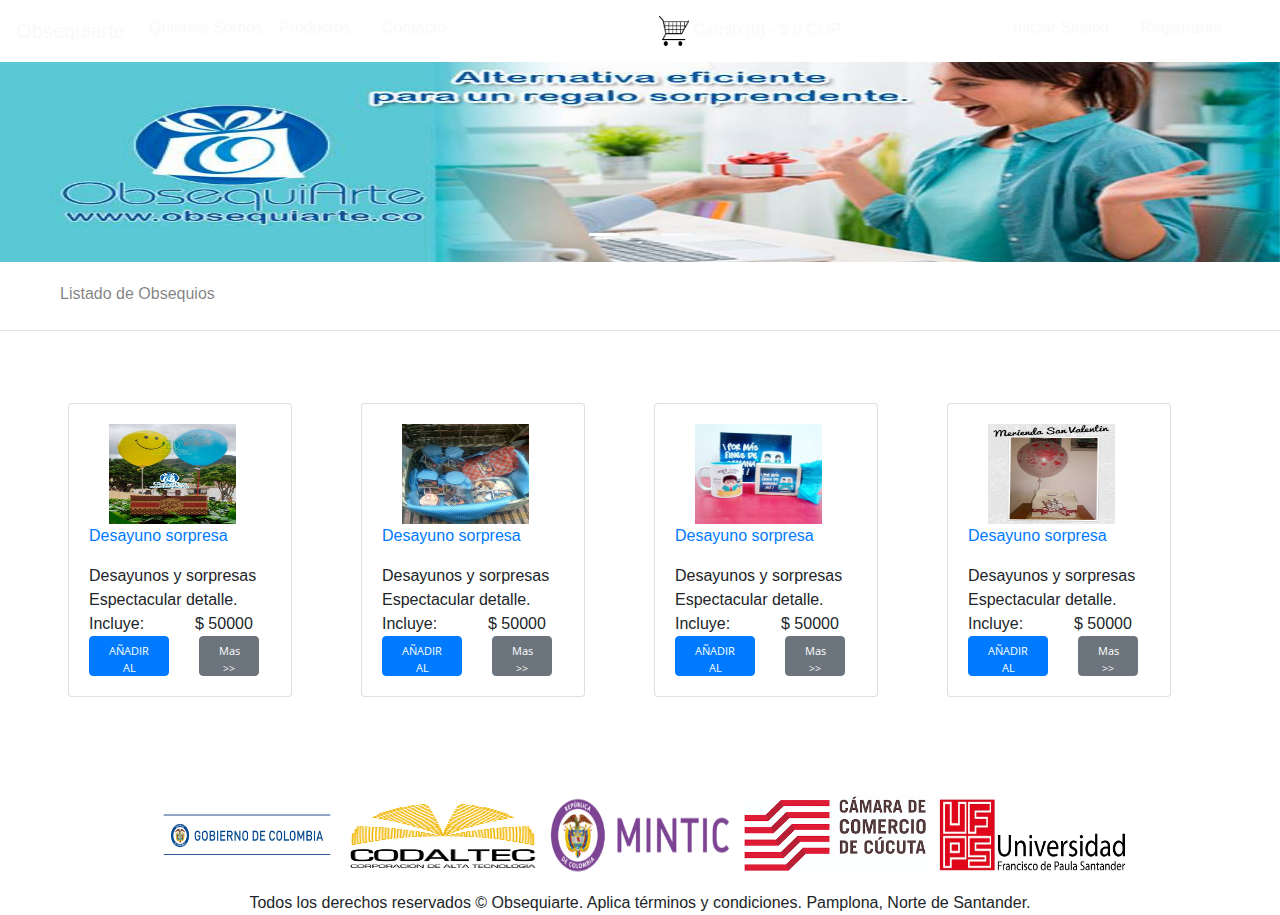
<file: index.html>
<!DOCTYPE html>
<html>

<head>
    <link rel="icon" href="images/icono.png" type="image/png" />
    <meta charset="UTF-8" lang="es">
    <link rel="stylesheet" href="https://stackpath.bootstrapcdn.com/bootstrap/4.5.2/css/bootstrap.min.css" integrity="sha384-JcKb8q3iqJ61gNV9KGb8thSsNjpSL0n8PARn9HuZOnIxN0hoP+VmmDGMN5t9UJ0Z" crossorigin="anonymous">
    <title>Obsequiarte</title>
    <link rel="stylesheet" href="css/styles.css">
    <link href="https://fonts.googleapis.com/css2?family=Open+Sans+Condensed:wght@300&display=swap" rel="stylesheet">
</head>

<body>
    <header>
        <nav class="navbar navbar-expand-lg navbar-light bg-nav-color">
            <a class="navbar-brand text-light" href="prac.html">Obsequiarte</a>
            <div class="divider"></div>
            <button class="navbar-toggler" type="button" data-toggle="collapse" data-target="#navbarSupportedContent" aria-controls="navbarSupportedContent" aria-expanded="false" aria-label="Toggle navigation">
                <span class="navbar-toggler-icon"></span>
            </button>

            <div class="collapse navbar-collapse" id="navbarSupportedContent">
                <ul class="navbar-nav col-12">
                    <li class="nav-item active">
                        <a class="nav-link text-light" href="#">Quienes Somos <span class="sr-only">(current)</span></a>
                    </li>
                    <li class="nav-item active">
                        <a class="nav-link text-light" href="#">Productos</a>
                    </li>
                    <li class="nav-item active col-3">
                        <a href="#" class="nav-link text-light">Contacto</a>
                    </li>
                    <li class="nav-item active col-4">
                        <a href="#" class="nav-link text-light active"><img src="images/carrito.png" class="carrito-img"> Carrito (0) - $ 0 COP</a>
                    </li>
                    <li class="nav-item active">
                        <a href="prac.html" class="nav-link text-light active">Iniciar Sesion</a>
                    </li>
                    <li class="nav-item active col-1">
                        <a href="formulario.html" class="nav-link text-light active">Registrarse</a>
                    </li>
                </ul>

            </div>
        </nav>
    </header>
    <section>
        <div id="carouselExampleIndicators" class="carousel slide" data-ride="carousel">
            <ol class="carousel-indicators">
                <li data-target="#carouselExampleIndicators" data-slide-to="0" class="active"></li>
                <li data-target="#carouselExampleIndicators" data-slide-to="1"></li>
                <li data-target="#carouselExampleIndicators" data-slide-to="2"></li>
            </ol>
            <div class="carousel-inner">
                <div class="carousel-item active">
                    <img src="images/carrousel1.jpg" class="d-block w-100 img-carrousel">
                </div>
                <div class="carousel-item">
                    <img src="images/carrousel2.jpg" class="d-block w-100 img-carrousel">
                </div>
                <div class="carousel-item">
                    <img src="images/carrousel3.jpg" class="d-block w-100 img-carrousel">
                </div>
            </div>

        </div>
        <article>
            <div class="listado-section text-black-50">
                Listado de Obsequios
            </div>
            <hr class="my-4">
            <div class="container-sub">
                <div class="row">
                    <div class="col-2 m-5">
                        <div class="card card-size">
                            <div class="card-body">
                                <span class="img-center-content"><img class="img-content-list" src="images/globito.jpg" alt=""></span>
                                <p class="card-text"><a href="#">Desayuno sorpresa</a></p>
                                Desayunos y sorpresas Espectacular detalle.
                                <div class="row">
                                    <div class="col-6">
                                        Incluye:
                                    </div>
                                    <div class="col">
                                        $ 50000
                                    </div>
                                </div>
                                <div class="row">
                                    <div class="col">
                                        <button type="button" class="btn btn-primary">AÑADIR AL CARRITO</button>
                                    </div>
                                    <div class="col">
                                        <button type="button" class="btn btn-sec btn-secondary">Mas >></button>
                                    </div>
                                </div>
                            </div>
                        </div>
                    </div>
                    <div class="col-2 m-5">
                        <div class="card card-size">
                            <div class="card-body">
                                <span class="img-center-content"><img class="img-content-list" src="images/canasta.jpg" alt=""></span>
                                <p class="card-text"><a href="#">Desayuno sorpresa</a></p>
                                Desayunos y sorpresas Espectacular detalle.
                                <div class="row">
                                    <div class="col-6">
                                        Incluye:
                                    </div>
                                    <div class="col">
                                        $ 50000
                                    </div>
                                </div>
                                <div class="row">
                                    <div class="col">
                                        <button type="button" class="btn btn-primary">AÑADIR AL CARRITO</button>
                                    </div>
                                    <div class="col">
                                        <button type="button" class="btn btn-sec btn-secondary">Mas >></button>
                                    </div>
                                </div>
                            </div>
                        </div>
                    </div>
                    <div class="col-2 m-5">
                        <div class="card card-size">
                            <div class="card-body">
                                <span class="img-center-content"><img class="img-content-list" src="images/taza&tarjetas.jpg" alt=""></span>
                                <p class="card-text"><a href="#">Desayuno sorpresa</a></p>
                                Desayunos y sorpresas Espectacular detalle.
                                <div class="row">
                                    <div class="col-6">
                                        Incluye:
                                    </div>
                                    <div class="col">
                                        $ 50000
                                    </div>
                                </div>
                                <div class="row">
                                    <div class="col">
                                        <button type="button" class="btn btn-primary">AÑADIR AL CARRITO</button>
                                    </div>
                                    <div class="col">
                                        <button type="button" class="btn btn-sec btn-secondary">Mas >></button>
                                    </div>
                                </div>
                            </div>
                        </div>
                    </div>
                    <div class="col-2 m-5">
                        <div class="card card-size">
                            <div class="card-body">
                                <span class="img-center-content"><img class="img-content-list" src="images/globoOtraVez.jpg" alt=""></span>
                                <p class="card-text"><a href="#">Desayuno sorpresa</a></p>
                                Desayunos y sorpresas Espectacular detalle.
                                <div class="row">
                                    <div class="col-6">
                                        Incluye:
                                    </div>
                                    <div class="col">
                                        $ 50000
                                    </div>
                                </div>
                                <div class="row">
                                    <div class="col">
                                        <button type="button" class="btn btn-primary">AÑADIR AL CARRITO</button>
                                    </div>
                                    <div class="col">
                                        <button type="button" class="btn btn-sec btn-secondary">Mas >></button>
                                    </div>
                                </div>
                            </div>
                        </div>
                    </div>
                </div>
            </div>
        </article>
    </section>
    <aside>

    </aside>
    <footer>
        <p>
            <img src="images/gobierno.png" class="image-footer">
            <img src="images/Codaltec.png" class="image-footer">
            <img src="images/MINTIC.png" class="image-footer">
            <img src="images/camara.png" class="image-footer">
            <img src="images/pacheche.png" class="image-footer">
        </p>
        Todos los derechos reservados © Obsequiarte. Aplica términos y condiciones. Pamplona, Norte de Santander.
    </footer>
    <script src="https://code.jquery.com/jquery-3.5.1.slim.min.js" integrity="sha384-DfXdz2htPH0lsSSs5nCTpuj/zy4C+OGpamoFVy38MVBnE+IbbVYUew+OrCXaRkfj" crossorigin="anonymous"></script>
    <script src="https://cdn.jsdelivr.net/npm/popper.js@1.16.1/dist/umd/popper.min.js" integrity="sha384-9/reFTGAW83EW2RDu2S0VKaIzap3H66lZH81PoYlFhbGU+6BZp6G7niu735Sk7lN" crossorigin="anonymous"></script>
    <script src="https://stackpath.bootstrapcdn.com/bootstrap/4.5.2/js/bootstrap.min.js" integrity="sha384-B4gt1jrGC7Jh4AgTPSdUtOBvfO8shuf57BaghqFfPlYxofvL8/KUEfYiJOMMV+rV" crossorigin="anonymous"></script>

</body>

</html>
</file>
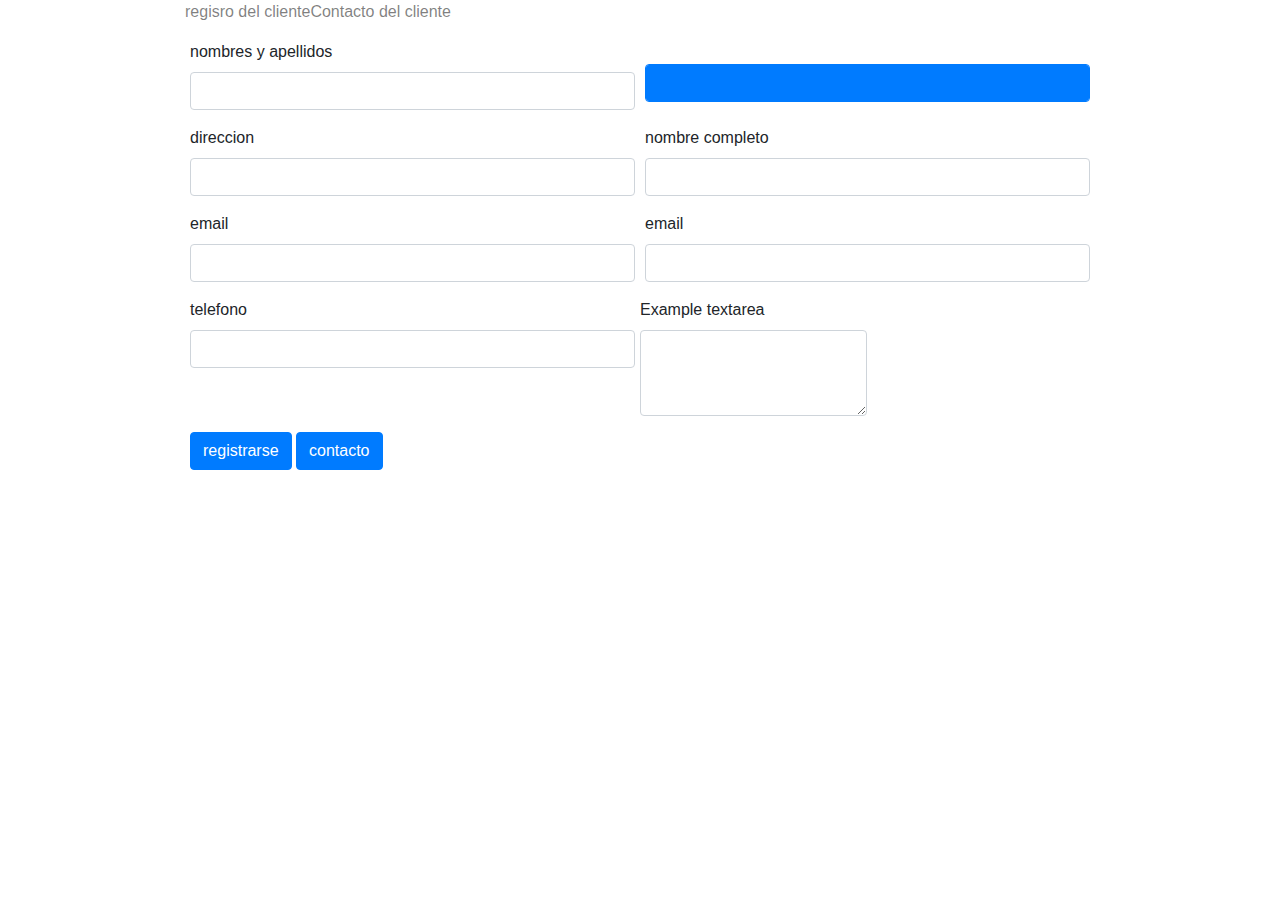
<file: formulario.html>
<!DOCTYPE html>
<!DOCTYPE html>
<html>
<head>
  <title>Obsequiarte</title>
  <link rel="stylesheet" href="https://stackpath.bootstrapcdn.com/bootstrap/4.5.2/css/bootstrap.min.css" integrity="sha384-JcKb8q3iqJ61gNV9KGb8thSsNjpSL0n8PARn9HuZOnIxN0hoP+VmmDGMN5t9UJ0Z" crossorigin="anonymous">
  <link rel="stylesheet" href="css/decoracion.css">
</head>
<body>
  
<div class="form-row">
            <div class="listado-section text-black-50">
               regisro del cliente 
            </div>

            <div class="listado text-black-50">
               Contacto del cliente 
            </div>

          </div>
           <p></p> 


            
          
          
<form>
  <div class="form-row">
    <div class="form-group col-md-6">
      <label for="inputEmail4">nombres y apellidos</label>
      <input type="email" class="form-control" id="inputEmail4">
    </div>
    <div class="form-group col-md-6">
    <label for="inputEmail4" ></label>
    <input type="" class="form-control btn btn-primary mb-2" id="inputEmail4">
</div>
    
  </div>
  <div class="form-row">
  <div class="form-group col-md-6">
      <label for="inputEmail4">direccion</label>
      <input type="email" class="form-control" id="inputEmail4">
    </div>
    <div class="form-group col-md-6">
      <label for="inputPassword4">nombre completo </label>
      <input type="password" class="form-control" id="inputPassword4">
    </div>
  </div>
  <div class="form-row">
  <div class="form-group col-md-6">
      <label for="inputEmail4">email</label>
      <input type="email" class="form-control" id="inputEmail4">
    </div>
    <div class="form-group col-md-6">
     <label for="inputPassword4">email</label>
      <input type="email" class="form-control" id="inputPassword4">
    </div>
    </div>
  </div>
  <div class="form-row">

    <div class="form-group col-md-6">
      <label for="inputEmail4">telefono</label>
      <input type="telefono" class="form-control" id="inputEmail4">
    </div>

    <div class="form-group">
    <label for="exampleFormControlTextarea1">Example textarea</label>
    <textarea class="form-control" id="exampleFormControlTextarea1" rows="3"></textarea>
  </div>

</div>


  </div>

  <div class="form-row">
    
    </div>
    
  </div>
  

  <button  href="index.html"  class="btn btn-primary">registrarse</button>
  <button type="submit" class="btn btn-primary">contacto</button>
</form>
</body>
</html>
</file>
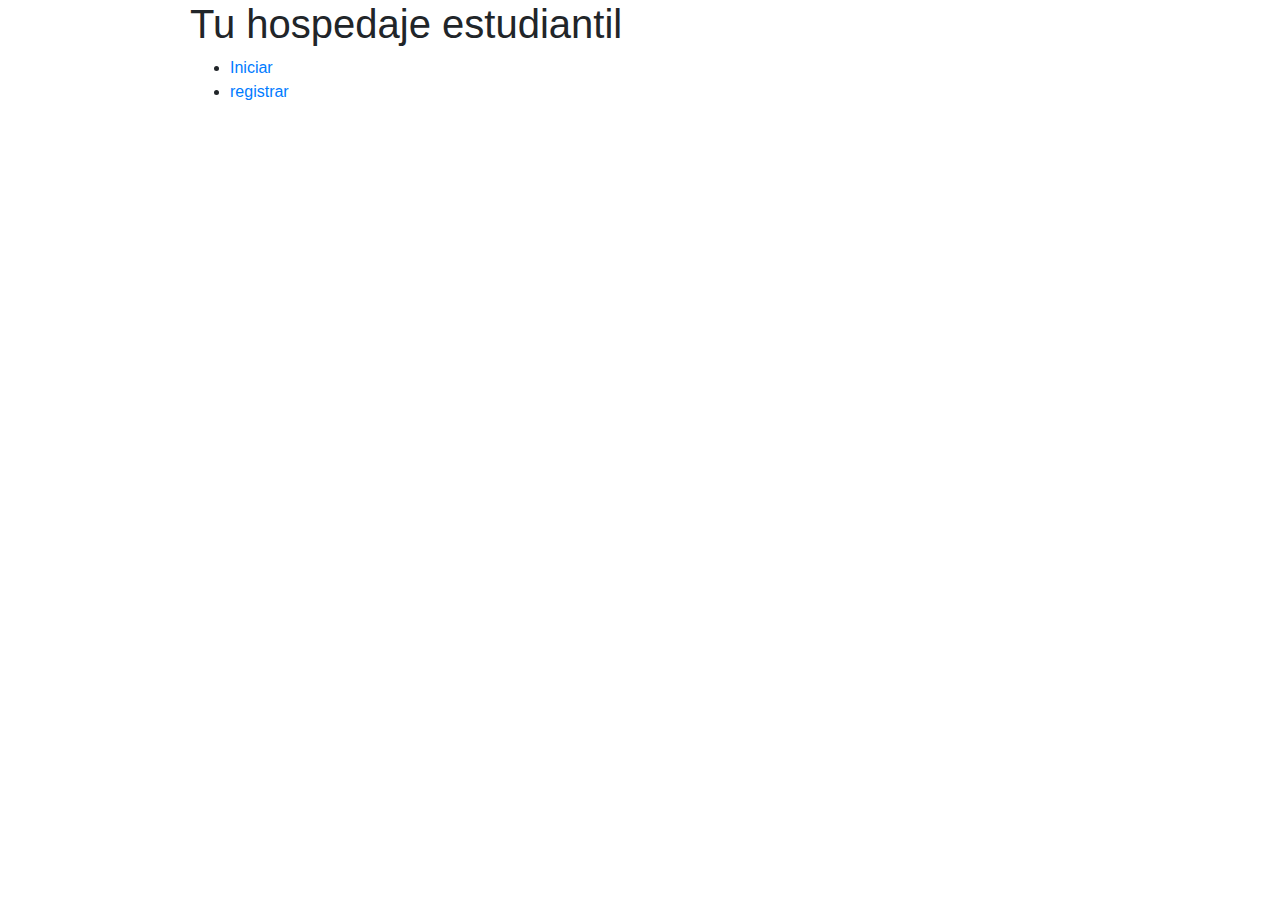
<file: prac.html>
<!DOCTYPE html>

<html>
<head>
	<link rel="icon" href="images/icono.png" type="image/png" />
    <meta charset="UTF-8" lang="es">
    <link rel="stylesheet" href="https://stackpath.bootstrapcdn.com/bootstrap/4.5.2/css/bootstrap.min.css" integrity="sha384-JcKb8q3iqJ61gNV9KGb8thSsNjpSL0n8PARn9HuZOnIxN0hoP+VmmDGMN5t9UJ0Z" crossorigin="anonymous">
    <title>Obsequiarte</title>
    <link rel="stylesheet" href="css/decoracion.css">
    <link href="https://fonts.googleapis.com/css2?family=Open+Sans+Condensed:wght@300&display=swap" rel="stylesheet">
  </head>
<body>
	<header>
		
		
    
   <h1>Tu hospedaje estudiantil </h1>
  <ul>
  <li>
    <a href="#" >Iniciar</a>
    </li>
    <li>
    <a href="#">registrar</a>
    </li>
    </ul>
  
	</header>

<script src="https://code.jquery.com/jquery-3.5.1.slim.min.js" integrity="sha384-DfXdz2htPH0lsSSs5nCTpuj/zy4C+OGpamoFVy38MVBnE+IbbVYUew+OrCXaRkfj" crossorigin="anonymous"></script>
    <script src="https://cdn.jsdelivr.net/npm/popper.js@1.16.1/dist/umd/popper.min.js" integrity="sha384-9/reFTGAW83EW2RDu2S0VKaIzap3H66lZH81PoYlFhbGU+6BZp6G7niu735Sk7lN" crossorigin="anonymous"></script>
    <script src="https://stackpath.bootstrapcdn.com/bootstrap/4.5.2/js/bootstrap.min.js" integrity="sha384-B4gt1jrGC7Jh4AgTPSdUtOBvfO8shuf57BaghqFfPlYxofvL8/KUEfYiJOMMV+rV" crossorigin="anonymous"></script>

</body>
</html>
</file>
<file: css/styles.css>
h1{
  margin-left: 700%;
}

footer {
    position: relative;
    bottom: 0%;
    width: 100%;
    text-align: center;
    margin-top: 50px;
}

.image-footer {
    width: 15%;
    height: 80px;
}

.img-carrousel {
    height: 200px;
}

.carrito-img {
    width: 30px;
    height: 30px;
}

.listado-section {
    margin-top: 20px;
    margin-left: 60px;
}

.container-sub {
    margin-left: 20px;
    width: 90%;
    height: auto;
}

.card-size {
    width: 14rem;
}

.segment-card {
    font-size: 16px;
}

.price {
    position: absolute;
    right: 0px;
}

.btn {
    width: 80px;
    height: 40px;
    font-family: 'Open Sans Condensed', sans-serif;
    font-size: 11px;
}

.btn-sec {
    width: 60px;
    height: 40px;
    font-family: 'Open Sans Condensed', sans-serif;
    font-size: 11px;
}

.img-content-list {
    width: 70%;
    height: 100px;
}

.img-center-content {
    margin: 20px;
}
</file>
<file: css/decoracion.css>
body{

	width: 900px;
	margin: auto;
}
nav li{

	display: inline-block;
	padding: : 5px;
}
</file>
